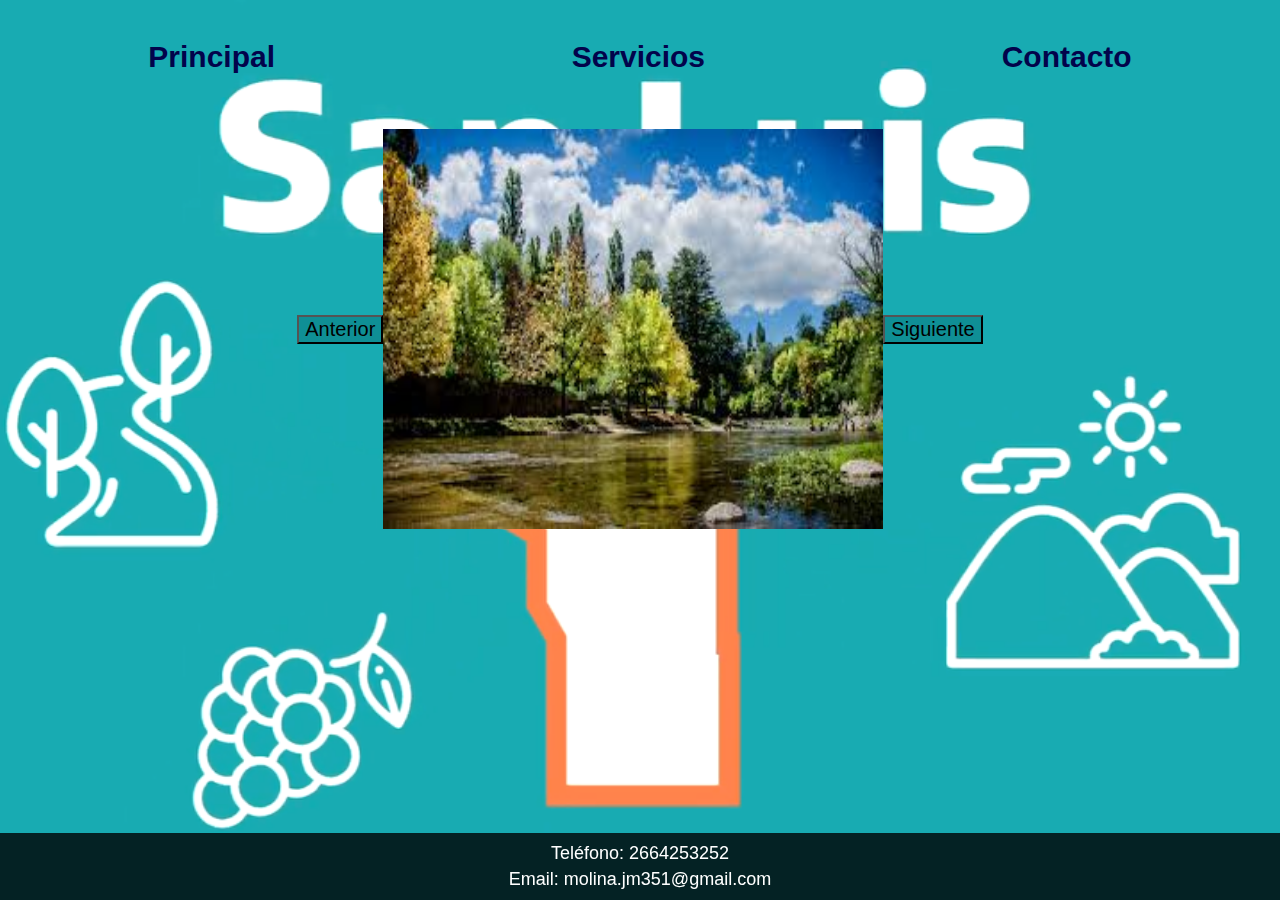
<file: index.html>
<!DOCTYPE html>
<html lang="es">
<head>
    <meta charset="UTF-8">
    <meta name="viewport" content="width=device-width, initial-scale=1.0">
    <title>Turismo - Página Principal</title>
    <link rel="stylesheet" href="styles.css">
</head>
<body>
    <!-- Menú de Navegación -->
    <header>
        <nav>
            <ul class="menu">
                <li><a href="index.html">Principal</a></li>
                <li><a href="articulo.html">Servicios</a></li>
                <li><a href="contacto.html">Contacto</a></li>
            </ul>
        </nav>
    </header>

    <!-- Carrusel -->
    <section class="carousel">
        <button id="prev">Anterior</button>
        <img id="carousel-image" src="img/imagen1.jpg" alt="Imagen de Turismo 1">
        <button id="next">Siguiente</button>
    </section>
<footer>
    <div class="contact-info">
        <p>Teléfono: 2664253252</p>
        <p>Email: molina.jm351@gmail.com</p>
    </div>
</footer>
<script src="script.js"></script>
</body>
</html>
</file>
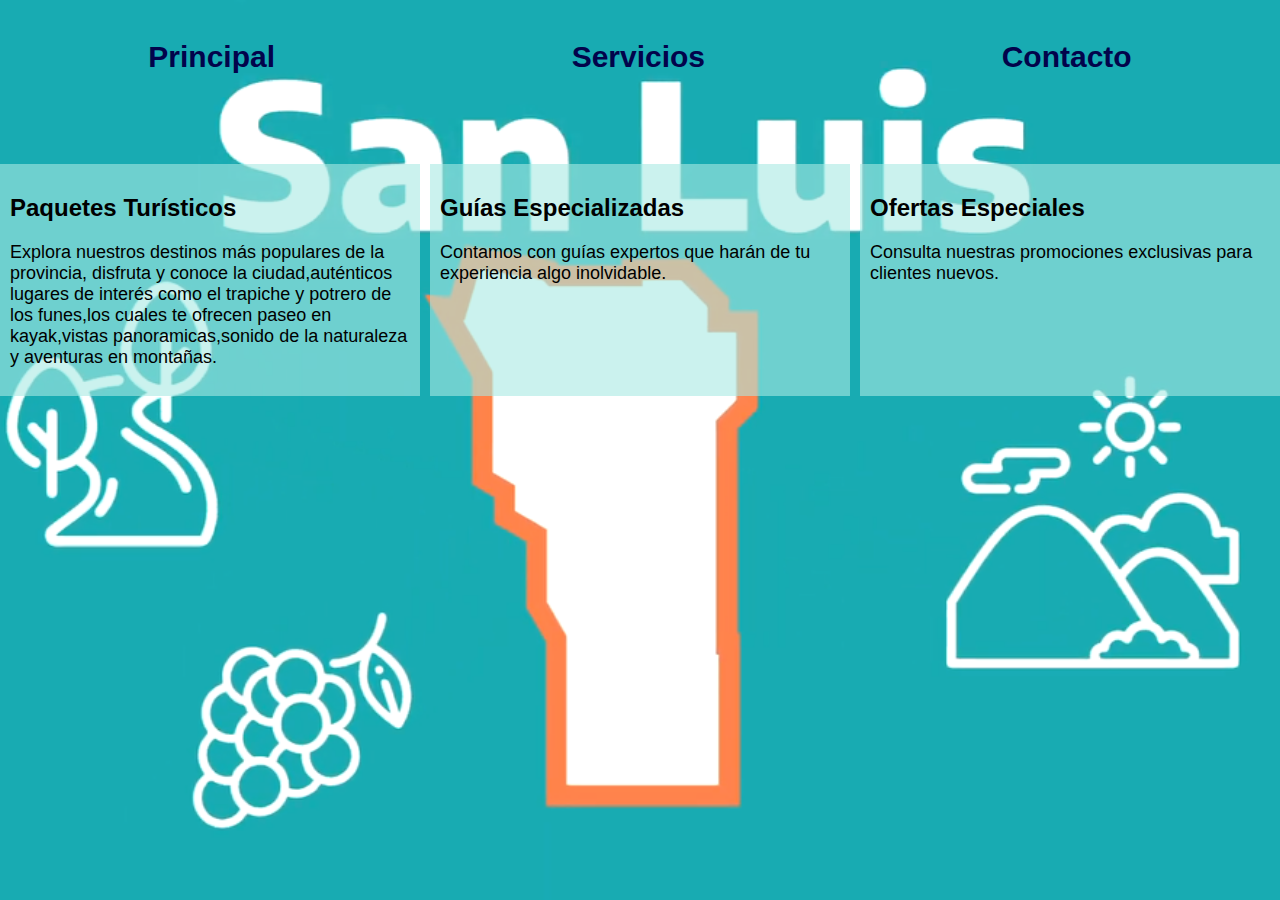
<file: articulo.html>
<!DOCTYPE html>
<html lang="es">
<head>
    <meta charset="UTF-8">
    <meta name="viewport" content="width=device-width, initial-scale=1.0">
    <title>Turismo - Servicios</title>
    <link rel="stylesheet" href="styles.css">
</head>
<body>
    <header>
        <nav>
            <ul class="menu">
                <li><a href="index.html">Principal</a></li>
                <li><a href="articulo.html">Servicios</a></li>
                <li><a href="contacto.html">Contacto</a></li>
            </ul>
        </nav>
    </header>

    <section class="articulo">
        <div class="column">
            <h2>Paquetes Turísticos</h2>
            <p>Explora nuestros destinos más populares de la provincia, disfruta y conoce la ciudad,auténticos lugares de interés como el trapiche y potrero de los funes,los cuales te ofrecen paseo en kayak,vistas panoramicas,sonido de la naturaleza y aventuras en montañas.</p>
        </div>
        <div class="column">
            <h2>Guías Especializadas</h2>
            <p>Contamos con guías expertos que harán de tu experiencia algo inolvidable.</p>
        </div>
        <div class="column">
            <h2>Ofertas Especiales</h2>
            <p>Consulta nuestras promociones exclusivas para clientes nuevos.</p>
        </div>
    </section>

    <script src="script.js"></script>
</body>
</html>
</file>
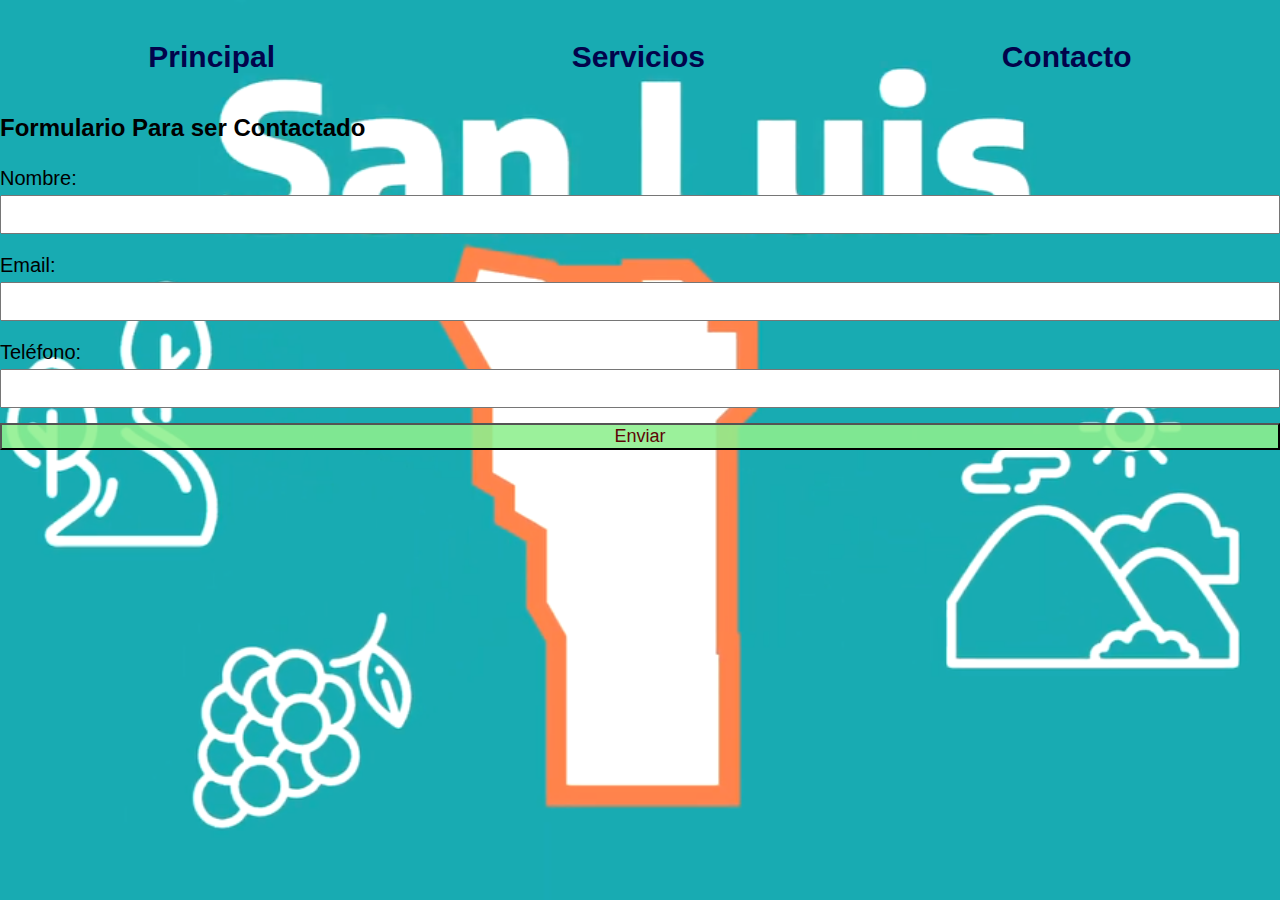
<file: contacto.html>
<!DOCTYPE html>
<html lang="es">
<head>
    <meta charset="UTF-8">
    <meta name="viewport" content="width=device-width, initial-scale=1.0">
    <title>Turismo - Contacto</title>
    <link rel="stylesheet" href="styles.css">
</head>
<body>
    <header>
        <nav>
            <ul class="menu">
                <li><a href="index.html">Principal</a></li>
                <li><a href="articulo.html">Servicios</a></li>
                <li><a href="contacto.html">Contacto</a></li>
            </ul>
        </nav>
    </header>

    <section class="contacto">
        <h2>Formulario Para ser Contactado</h2>
        <form id="contactForm">
            <label for="nombre">Nombre:</label>
            <input type="text" id="nombre" name="nombre" maxlength="50" required>
            
            <label for="email">Email:</label>
            <input type="email" id="email" name="email" required>
            
            <label for="telefono">Teléfono:</label>
            <input type="tel" id="telefono" name="telefono" required>

            <button type="submit">Enviar</button>
        </form>

        <div id="result"></div> <!-- Aquí se mostrarán los resultados -->
    </section>

    <script src="script.js"></script>
</body>
</html>
</file>
<file: styles.css>
/* Imagen de fondo que cubre toda la pantalla y no se mueve */
body {
    background-image: url('img/fondo.png'); /* Ruta de tu imagen de fondo */
    background-size:cover ; /* La imagen cubre toda la pantalla */
    background-position: center; /* La imagen se centra */
    background-attachment: fixed; /* Fija la imagen para que no se mueva */
    background-repeat: no-repeat; /* Evita que la imagen se repita */
    margin: 0;
    padding: 0;
    font-family: Arial, sans-serif;
}

/* Estilos para el footer */
footer {
    position:fixed; /* El footer se queda fijo en la parte inferior */
    bottom: 0;
    width: 100%;
    background-color: rgba(0, 0, 0, 0.8); /* Fondo oscuro semitransparente */
    color: white; /* Texto en blanco */
    text-align: center;
    padding: 5px 0;
}

.contact-info p {
    margin: 5px 0; /* Márgenes pequeños entre los párrafos */
}

/* Menú de navegación */
.menu {
    display: flex;
    justify-content: space-around;
    list-style: none;
    padding: 0;
    margin: 40px 0;
  
}

.menu li a {
    text-decoration: none;
    color: #02034b;
    font-size:30px;
    font-weight: bold;
    
    
}
.menu li a:hover {
    color:#b30080  
}

/* Carrusel */
.carousel {
    display: flex;
    justify-content: center;
    align-items: center;
    margin: 55px 0;
}

.carousel img {
    width: 500px;
    height: 400px;
}
.carousel button {
    font-size:20px ;
    background-color: #0b7f85a3;   
}
button:hover{
    color:#d4080b ;  

}

/* Artículo */
.articulo {
    display: flex;
    gap: 10px;        
}
p{
    font-size: 18px;
}

.column {
    flex: 1;
    padding: 10px;
    background-color: #a8eae399;
    padding: 10px;
    margin: 50px 0;
}
.column:hover {
    color:#3909ab
}

/* Contacto */
form {
    display: flex;
    flex-direction: column;
    font-size: 20px;
}

form label {
    margin: 5px 0;
}

form input {
    padding: 10px;
    margin-bottom: 15px;
}
form button  { 
    font-size: 18px;
    background-color: #8eef8ee1;
    color:#5d0506
    } 
    #result {
        text-align: center; /* Centra el mensaje */
        font-weight: bold;  /* Hace el texto más grueso */
        margin-top: 10px;   /* Espacio superior para separar del formulario */
        font-size: 1.1em;   /* Aumenta un poco el tamaño del texto */
    }
</file>
